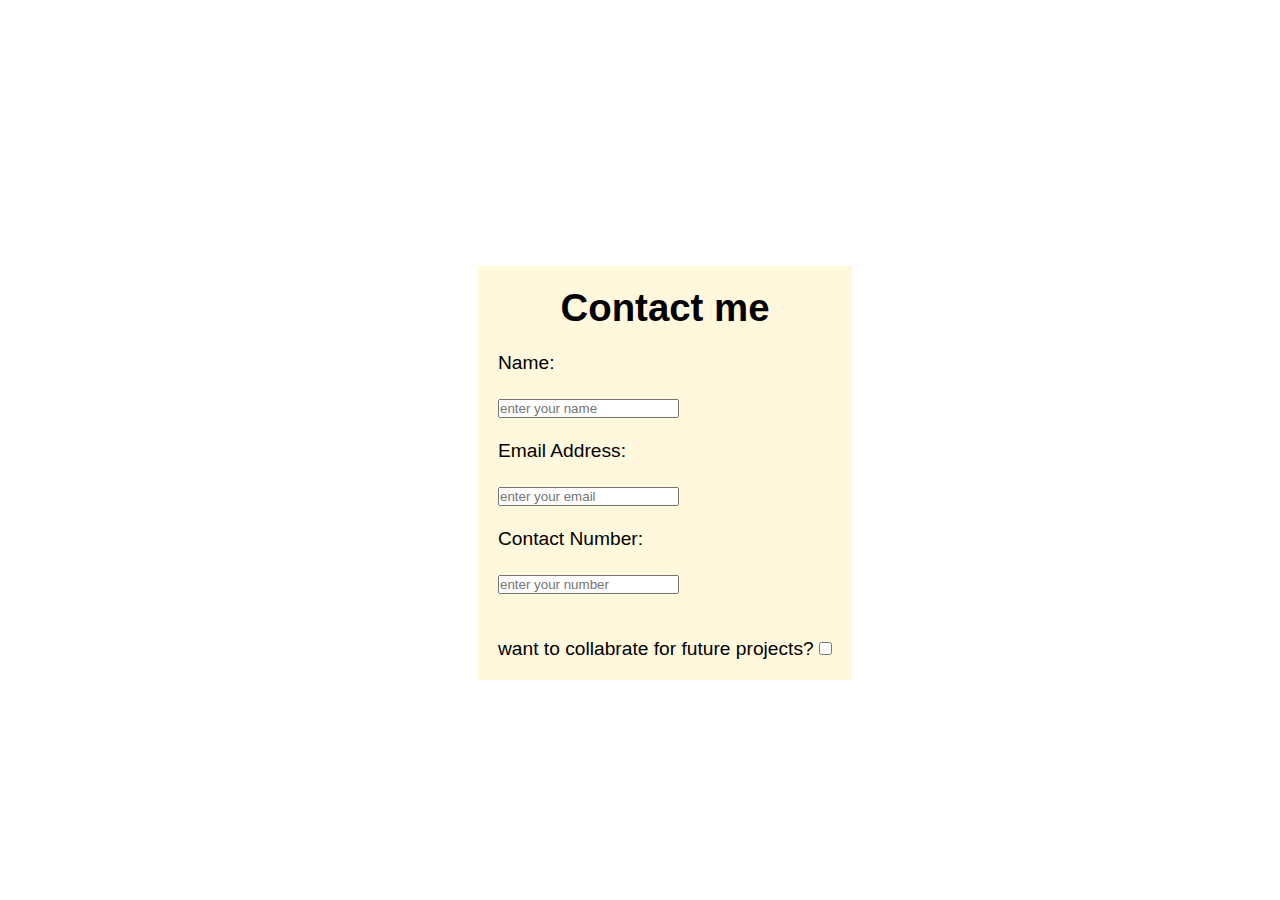
<file: contact.html>
<!DOCTYPE html>
<html lang="en">

<head>
    <meta charset="UTF-8">
    <meta http-equiv="X-UA-Compatible" content="IE=edge">
    <meta name="viewport" content="width=, initial-scale=1.0">
    <title>contact</title>
    <link rel="stylesheet" type="text/css" href="style.css">
</head>

<body>
    <div class="container">
        <div class="main">
            <div class="form">
                <form>
                    <div class="formsection">
                        <h1 class="contactme">Contact me</h1>
                        <br>
                        <label for="">Name:</label>
                        <br>
                        <br>
                        <input type="text" placeholder="enter your name">
                        <br>
                        <br>
                        <label for="">Email Address:</label>
                        <br>
                        <br>
                        <input type="email" placeholder="enter your email">
                        <br>
                        <br>
                        <label for="">Contact Number:</label>
                        <br>
                        <br>
                        <input type="number" placeholder="enter your number">
                        <br>
                        <br>
                        <div class="check">
                            <br>
                            <label for="">want to collabrate for future projects?</label>
                            <input type="checkbox">
                        </div>
                    </div>
            </div>
            </form>
        </div>
    </div>
</body>

</html>
</file>
<file: style.css>
.container {
    display: flex;
    margin-top: 250px;
    margin-left: 35%;
}

.contactme {
    text-align: center;
}

.formsection {
    margin-top: 16px;
    margin-left: 30px;
    font-size: larger;
    background-color: cornsilk;
    padding: 20px;
}

* {
    box-sizing: border-box;
    margin: 0;
    padding: 0;
    font-family: "Montserrat", sans-serif;


}

header {
    display: flex;
    justify-content: flex-end;
    align-items: center;
    padding: 30px 10%;
}

.logo {
    cursor: pointer;
    margin-right: auto;
    border-radius: 50%;
}

a {
    color: #f1e8e8;
}

button {
    font-weight: 500;
    font-size: 16px;
    color: #f1e8e8;
    background-color: #4caf50;
    height: 50px;
    width: 130px;
}

nav ul li {
    display: inline-block;
    padding: 0px 40px;
}

nav ul li a:hover {
    color: #1ea1dd;
}

.wrapper {
    position: absolute;
    background-image: linear-gradient(to right, rgba(32, 40, 119, 0.95), rgba(55, 46, 149, 0.95), rgba(83, 49, 177, 0.90), rgba(114, 48, 205, 0.85), rgba(150, 41, 230, 0.95));
    height: 100%;
    width: 100%;
}

.content {
    display: flex;
    padding: 80px 10%;
    justify-content: space-between;
    color: #FFF;
}

.con p {
    margin: 30px 0;
    font-weight: 400;
    font-size: x-large;
    line-height: 2;

}

.content>img {
    width: 500px;
    border-radius: 40%;
}

.image>a>img {
    height: 70px;
    width: 70px;
    border-radius: 50%;
    padding: 2%;
}

.image {
    margin-top: 10%;
}

.about {
    color: white;
    text-align: center;
    font-size: x-large;
    font-weight: 400;
    line-height: 2;
    padding: 20%;
    padding-top: 5%;
}

.course>a>img {
    margin: 15px;
    height: 100px;
    width: 100px;
    border-radius: 50%;
}

.serimg {
    height: 70px;
    width: 70px;
    border-radius: 50%;

}

.servicecardscontainer {
    display: flex;
    gap: 19px;
    margin-top: 90px;

}

.servicecards {
    height: 241px;
    width: 408px;
    background-color: rgb(193, 239, 245);

}

.servicecards {
    display: flex;
    flex-direction: column;
    text-align: center;
    gap: 28px;
    margin-left: 9%;
    padding: 16px;
    border-radius: 8px;
}

.mcontact>img {
    height: 60px;
    width: 60px;
    border-radius: 50%;
    margin-left: 13%;
    margin-top: 15%;
    float: left;
}

.mail {
    margin-top: 15%;
    margin-left: 250px;
    font-size: x-large;
    font-family: Verdana, Geneva, Tahoma, sans-serif;
}
</file>
